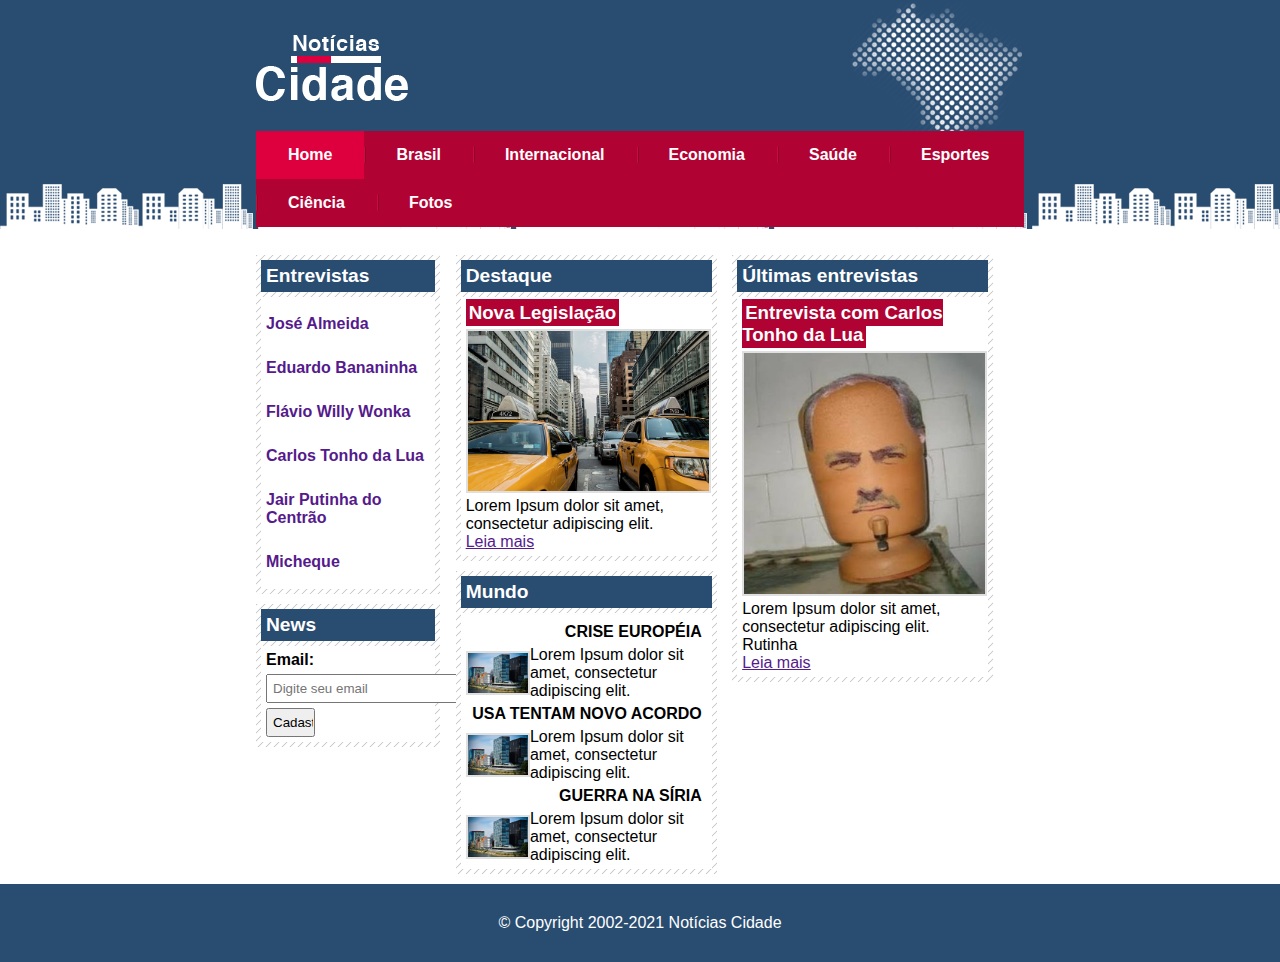
<file: index.html>
<!DOCTYPE html>
<html lang="pt-br">
<head>
    <meta charset="UTF-8">
    <meta http-equiv="X-UA-Compatible" content="IE=edge">
    <meta name="viewport" content="width=device-width, initial-scale=1.0">
    <link rel="stylesheet" type="text/css" href="css/styles.css">
    <title>Notícias Cidade</title>
</head>
<body id="home" class="tres-colunas">

    <!--Início do container do site-->
    <div id="container">
        
        <!--Início do container do topo-->
        <div id="top">
            <img src="src/logo.png" alt="Notícias Cidade" class="logo">
            <ul id="navegacao-top">
                <li><a href="index.html" id="primeiro" class="home">Home</a></li>
                <li><a href="" class="brasil">Brasil</a></li>
                <li><a href="" class="internacional">Internacional</a></li>
                <li><a href="" class="economia">Economia</a></li>
                <li><a href="" class="saude">Saúde</a></li>
                <li><a href="" class="esportes">Esportes</a></li>
                <li><a href="" class="ciencia">Ciência</a></li>
                <li><a href="" class="fotos">Fotos</a></li>
            </ul>
        </div>
        <!--Fim do container do topo-->

        <!--Início do container dos conteúdos-->
        <div id="conteudo">

            <!--Início barra de navegação lateral-->
            <div id="lateral">
                <div class="caixa">

                    <h2>Entrevistas</h2>
                    <div class="caixa-conteudo">
                        <ul>
                            <li><a href="">José Almeida</a></li>
                            <li><a href="">Eduardo Bananinha</a></li>
                            <li><a href="">Flávio Willy Wonka</a></li>
                            <li><a href="">Carlos Tonho da Lua</a></li>
                            <li><a href="">Jair Putinha do Centrão</a></li>
                            <li><a href="">Micheque</a></li>
                        </ul>
                    </div>
                
                </div>

                <div class="caixa">

                    <h2>News</h2>
                    <div class="caixa-conteudo">
                        <form action="">
                        <label for="email">
                            Email: <br>
                            <input type="text" name="email" id="email" placeholder="Digite seu email">
                        </label>

                        <div>
                            <input type="submit" name="cadastrar" value="Cadastrar" id="input-button">
                        </div>
                        </form>
                    </div>
                
                </div>

            </div>
            <!--Fim barra de navegação lateral-->

            <div id="primario">
                <div class="caixa">

                    <h2>Destaque</h2>
                    <div class="caixa-conteudo">
                        <h3>Nova Legislação</h3>
                        <img src="src/taxi.jpg" alt="">
                        <p>Lorem Ipsum dolor sit amet, consectetur adipiscing elit.</p>
                        <a href="">Leia mais</a>
                    </div>
                </div>

                <div class="caixa">

                    <h2>Mundo</h2>
                    <div class="caixa-conteudo">

                        <div class="caixinha-noticia">
                            <h4>Crise Européia</h4>
                            <img src="src/mundo.jpg" alt="">
                            <p>Lorem Ipsum dolor sit amet, consectetur adipiscing elit.</p>
                        </div>

                        <div class="caixinha-noticia">
                            <h4>USA tentam novo acordo</h4>
                            <img src="src/mundo.jpg" alt="">
                            <p>Lorem Ipsum dolor sit amet, consectetur adipiscing elit.</p>
                        </div>

                        <div class="caixinha-noticia">
                            <h4>Guerra na Síria</h4>
                            <img src="src/mundo.jpg" alt="">
                            <p>Lorem Ipsum dolor sit amet, consectetur adipiscing elit.</p>
                        </div>

                    </div>

                </div>
                
                
            </div>

            <div id="secundario">
                <div class="caixa">

                    <h2>Últimas entrevistas</h2>
                    <div class="caixa-conteudo">
                        <h3>Entrevista com Carlos Tonho da Lua</h3>
                        <img src="src/filtro.jpg" alt="">
                        <p>Lorem Ipsum dolor sit amet, consectetur adipiscing elit.  Rutinha</p>
                        <a href="">Leia mais</a>
                    </div>
                
                </div>
            </div>
        </div>
        <!--Fim do container dos conteudos-->


    </div>
    <!--Fim do container do site-->

    <!--Início do container do rodapé-->
    <div id="container-rodape" style="clear: both;">
        <div id="rodape">&copy; Copyright 2002-2021 Notícias Cidade</div>
    </div>
    <!--Fim do container do rodapé-->

</body>
</html>
</file>
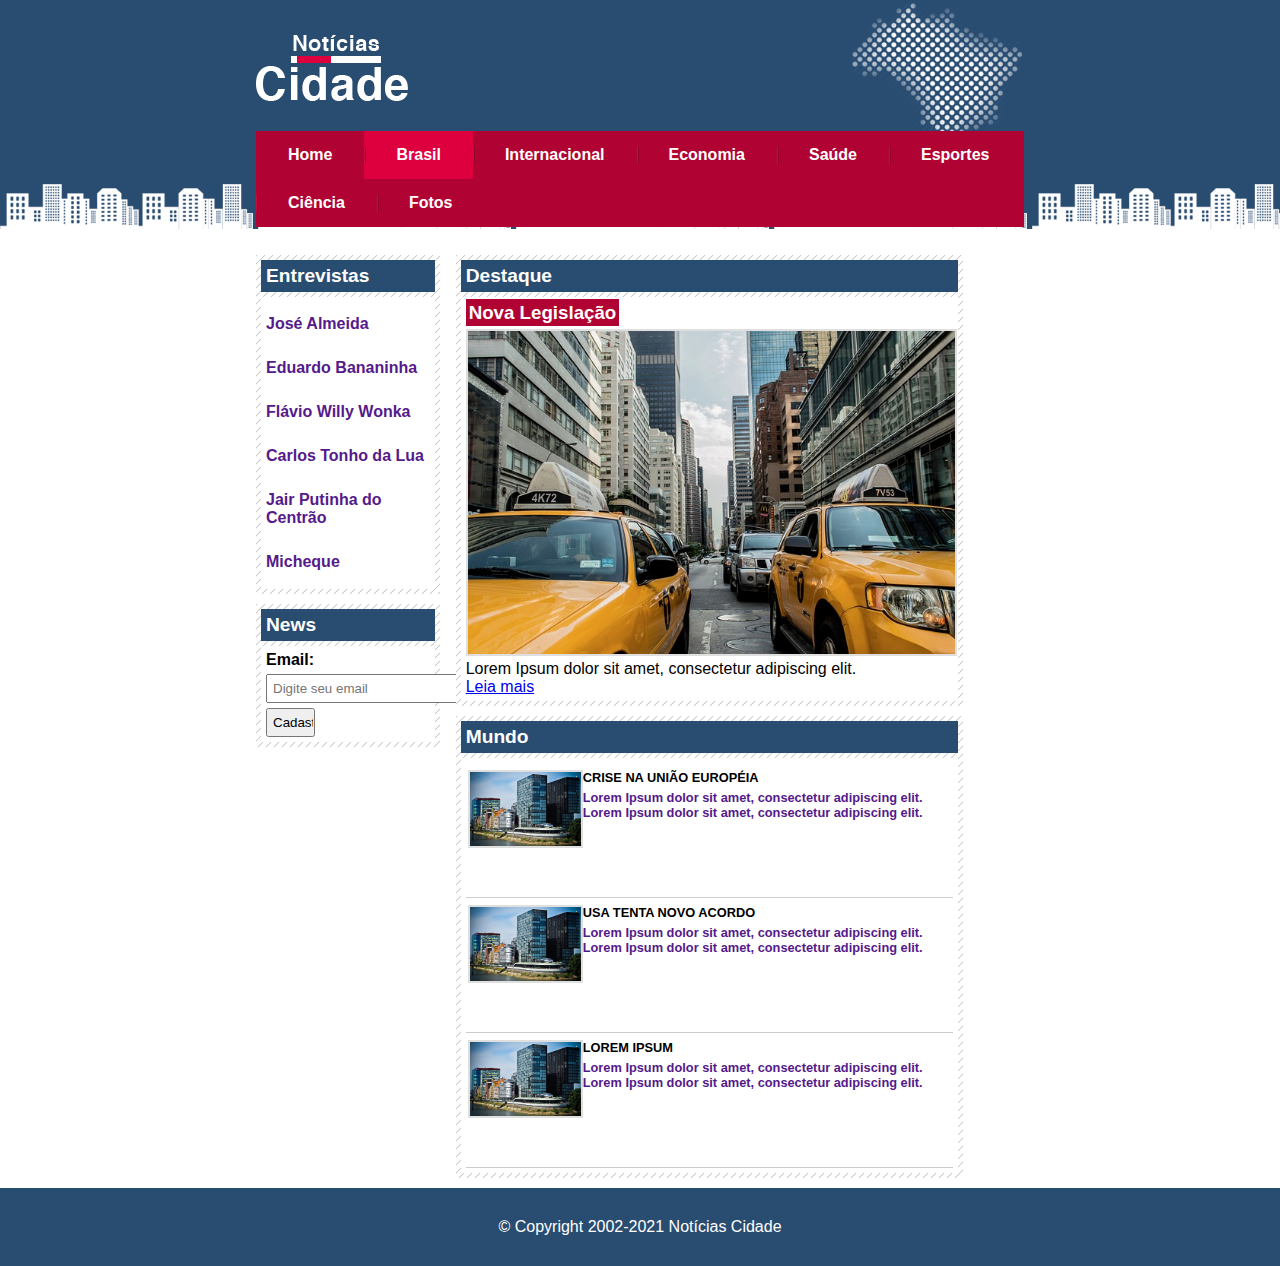
<file: brasil.html>
<!DOCTYPE html>
<html lang="pt-br">
<head>
    <meta charset="UTF-8">
    <meta http-equiv="X-UA-Compatible" content="IE=edge">
    <meta name="viewport" content="width=device-width, initial-scale=1.0">
    <link rel="stylesheet" type="text/css" href="css/styles.css">
    <title>Notícias Cidade - Brasil</title>
</head>
<body id="brasil" class="duas-colunas">

    <!--Início do container do site-->
    <div id="container">
        
        <!--Início do container do topo-->
        <div id="top">
            <img src="src/logo.png" alt="Notícias Cidade" class="logo">
            <ul id="navegacao-top">
                <li><a href="index.html" id="primeiro" class="home">Home</a></li>
                <li><a href="brasil.html" class="brasil">Brasil</a></li>
                <li><a href="" class="internacional">Internacional</a></li>
                <li><a href="" class="economia">Economia</a></li>
                <li><a href="" class="saude">Saúde</a></li>
                <li><a href="" class="esportes">Esportes</a></li>
                <li><a href="" class="ciencia">Ciência</a></li>
                <li><a href="fotos.html" class="fotos">Fotos</a></li>
            </ul>
        </div>
        <!--Fim do container do topo-->

        <!--Início do container dos conteúdos-->
        <div id="conteudo">

            <!--Início barra de navegação lateral-->
            <div id="lateral">
                <div class="caixa">

                    <h2>Entrevistas</h2>
                    <div class="caixa-conteudo">
                        <ul>
                            <li><a href="">José Almeida</a></li>
                            <li><a href="">Eduardo Bananinha</a></li>
                            <li><a href="">Flávio Willy Wonka</a></li>
                            <li><a href="">Carlos Tonho da Lua</a></li>
                            <li><a href="">Jair Putinha do Centrão</a></li>
                            <li><a href="">Micheque</a></li>
                        </ul>
                    </div>
                
                </div>

                <div class="caixa">

                    <h2>News</h2>
                    <div class="caixa-conteudo">
                        <form action="">
                        <label for="email">
                            Email: <br>
                            <input type="text" name="email" id="email" placeholder="Digite seu email">
                        </label>

                        <div>
                            <input type="submit" name="cadastrar" value="Cadastrar" id="input-button">
                        </div>
                        </form>
                    </div>
                
                </div>

            </div>
            <!--Fim barra de navegação lateral-->

            <div id="primario">
                <div class="caixa">

                    <h2>Destaque</h2>
                    <div class="caixa-conteudo">
                        <h3>Nova Legislação</h3>
                        <img src="src/taxi.jpg" alt="">
                        <p>Lorem Ipsum dolor sit amet, consectetur adipiscing elit.</p>
                        <a href="fotos.html">Leia mais</a>
                    </div>
                </div>

                <div class="caixa">

                    <h2>Mundo</h2>
                    <div class="caixa-conteudo">
                        <ul id="lista-noticias">
                            <li>
                                <a href="">
                                    <img src="src/mundo.jpg" alt="">
                                    <h4>Crise na União Européia</h4>
                                    <p>Lorem Ipsum dolor sit amet, consectetur adipiscing elit.</p>
                                    <p>Lorem Ipsum dolor sit amet, consectetur adipiscing elit.</p>
                                </a>
                            </li>

                            <li>
                                <a href="">
                                    <img src="src/mundo.jpg" alt="">
                                    <h4>USA tenta novo acordo</h4>
                                    <p>Lorem Ipsum dolor sit amet, consectetur adipiscing elit.</p>
                                    <p>Lorem Ipsum dolor sit amet, consectetur adipiscing elit.</p>
                                </a>
                            </li>

                            <li>
                                <a href="">
                                    <img src="src/mundo.jpg" alt="">
                                    <h4>Lorem Ipsum</h4>
                                    <p>Lorem Ipsum dolor sit amet, consectetur adipiscing elit.</p>
                                    <p>Lorem Ipsum dolor sit amet, consectetur adipiscing elit.</p>
                                </a>
                            </li>
                        </ul>
                    </div>
                </div>
                
                
            </div>

        </div>
        <!--Fim do container dos conteudos-->


    </div>
    <!--Fim do container do site-->

    <!--Início do container do rodapé-->
    <div id="container-rodape" style="clear: both;">
        <div id="rodape">&copy; Copyright 2002-2021 Notícias Cidade</div>
    </div>
    <!--Fim do container do rodapé-->

</body>
</html>
</file>
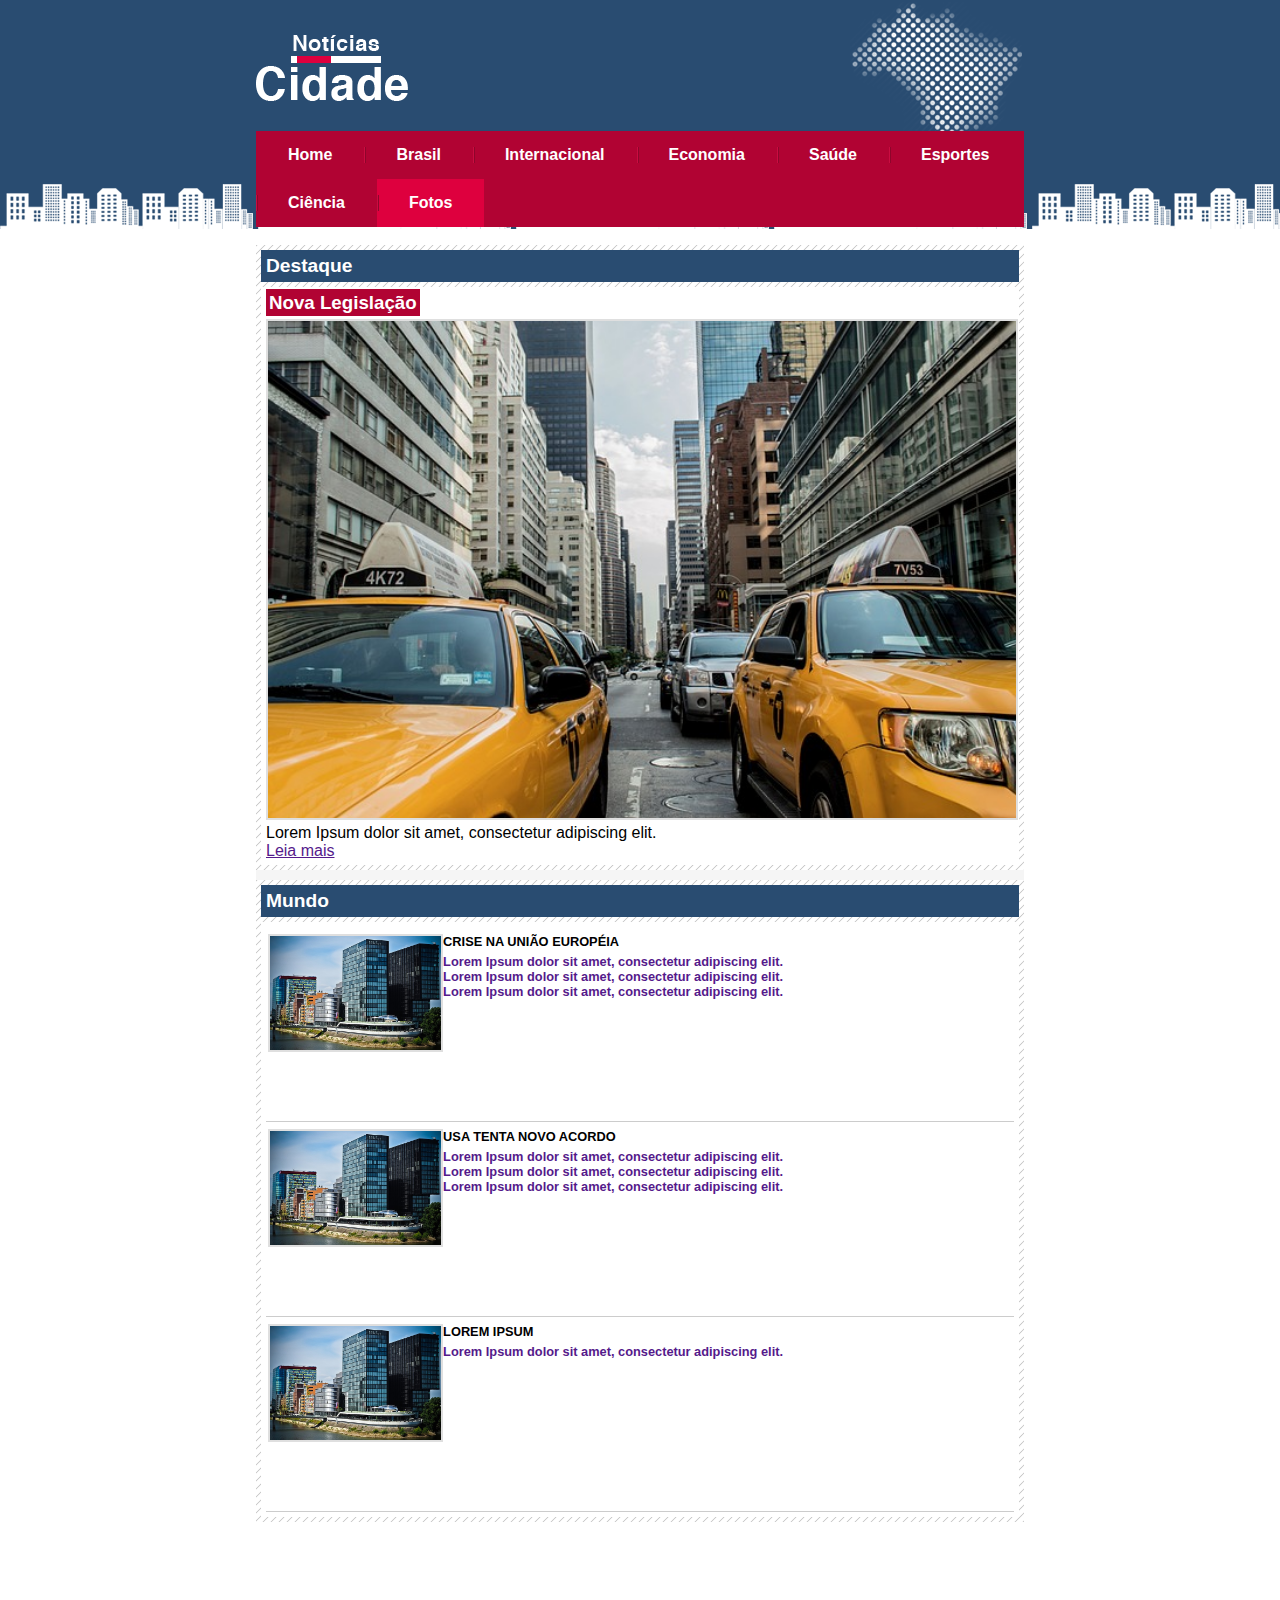
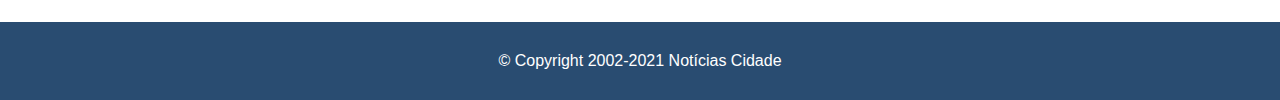
<file: fotos.html>
<!DOCTYPE html>
<html lang="pt-br">
<head>
    <meta charset="UTF-8">
    <meta http-equiv="X-UA-Compatible" content="IE=edge">
    <meta name="viewport" content="width=device-width, initial-scale=1.0">
    <link rel="stylesheet" type="text/css" href="css/styles.css">
    <title>Notícias Cidade - Brasil</title>
</head>
<body id="fotos" class="uma-coluna">

    <!--Início do container do site-->
    <div id="container">
        
        <!--Início do container do topo-->
        <div id="top">
            <img src="src/logo.png" alt="Notícias Cidade" class="logo">
            <ul id="navegacao-top">
                <li><a href="index.html" id="primeiro" class="home">Home</a></li>
                <li><a href="brasil.html" class="brasil">Brasil</a></li>
                <li><a href="" class="internacional">Internacional</a></li>
                <li><a href="" class="economia">Economia</a></li>
                <li><a href="" class="saude">Saúde</a></li>
                <li><a href="" class="esportes">Esportes</a></li>
                <li><a href="" class="ciencia">Ciência</a></li>
                <li><a href="fotos.html" class="fotos">Fotos</a></li>
            </ul>
        </div>
        <!--Fim do container do topo-->

        <!--Início do container dos conteúdos-->
        <div id="conteudo">

            <div id="primario">
                <div class="caixa">

                    <h2>Destaque</h2>
                    <div class="caixa-conteudo">
                        <h3>Nova Legislação</h3>
                        <img src="src/taxi.jpg" alt="">
                        <p>Lorem Ipsum dolor sit amet, consectetur adipiscing elit.</p>
                        <a href="">Leia mais</a>
                    </div>
                </div>

                <div class="caixa">

                    <h2>Mundo</h2>
                    <div class="caixa-conteudo">
                        <ul id="lista-noticias">
                            <li>
                                <a href="">
                                    <img src="src/mundo.jpg" alt="">
                                    <h4>Crise na União Européia</h4>
                                    <p>Lorem Ipsum dolor sit amet, consectetur adipiscing elit.</p>
                                    <p>Lorem Ipsum dolor sit amet, consectetur adipiscing elit.</p>
                                    <p>Lorem Ipsum dolor sit amet, consectetur adipiscing elit.</p>
                                </a>
                            </li>

                            <li>
                                <a href="">
                                    <img src="src/mundo.jpg" alt="">
                                    <h4>USA tenta novo acordo</h4>
                                    <p><p>Lorem Ipsum dolor sit amet, consectetur adipiscing elit.</p></p>
                                    <p>Lorem Ipsum dolor sit amet, consectetur adipiscing elit.</p>
                                    <p>Lorem Ipsum dolor sit amet, consectetur adipiscing elit.</p>
                                </a>
                            </li>

                            <li>
                                <a href="">
                                    <img src="src/mundo.jpg" alt="">
                                    <h4>Lorem Ipsum</h4>
                                    <p><p>Lorem Ipsum dolor sit amet, consectetur adipiscing elit.</p></p>
                                </a>
                            </li>
                        </ul>
                    </div>
                </div>
                
                
            </div>

        </div>
        <!--Fim do container dos conteudos-->


    </div>
    <!--Fim do container do site-->

    <!--Início do container do rodapé-->
    <div id="container-rodape" style="clear: both;">
        <div id="rodape">&copy; Copyright 2002-2021 Notícias Cidade</div>
    </div>
    <!--Fim do container do rodapé-->

</body>
</html>
</file>
<file: css/styles.css>
* {
    margin: 0;
    padding: 0;
}

body {
    font-family: Arial, Helvetica, sans-serif;
    background: #fff url("../src/fundo.png") repeat-x;
}

/*Estilização do topo*/
#container {
    width: 60%;
    margin: 0 auto;
}

#top {
    height: 150px;
    background: url("../src/detalhe-topo.png") no-repeat right top;
    padding-top: 35px;
}

.logo {
    width: 152px;
    height: 66px;
    display: block;
}

/*Barra de navegação do topo*/
#navegacao-top {
    list-style: none;
    margin-top: 30px;
    background-color: #b10333;
    float: left;
}

#navegacao-top li {
    float: left;
}

#navegacao-top a {
    display: block;
    padding: 0.5em 2em;
    line-height: 2em;
    text-decoration: none;
    color: #fff;
    font-weight: bold;
    background: url("../src/divisor.png") no-repeat left;
}

/*Removendo o divisor do primeiro item da navegação do topo*/
#navegacao-top #primeiro {
    background: none;
}

/*Estado hover dos links da barra de navegação superior*/
#navegacao-top a:hover {
    color: #69001d;
    background-color: #de003e;
}

/*Marcar a aba referente a página que está sendo visitada*/
body#home #navegacao-top a.home,
body#brasil #navegacao-top a.brasil,
body#internacional #navegacao-top a.internacional,
body#economia #navegacao-top a.economia,
body#saude #navegacao-top a.saude,
body#esportes #navegacao-top a.esportes,
body#ciencia #navegacao-top a.ciencia,
body#fotos #navegacao-top a.fotos {
    color: #fff;
    background-color: #de003e;
    cursor: text;
}

/*Configuração layout 3 colunas*/
#conteudo {
    background-color: #f5f5f5;
    margin-top: 60px;
}

#conteudo #lateral {
    width: 24%;
    float: left;
    margin-right: 2%;
}

/*Conteúdo principal quando o site tiver três colunas*/
body.tres-colunas #conteudo #primario {
    width: 34%;
    float: left;
    margin-right: 2%;
}

/*Conteúdo principal quando o site tiver duas colunas*/
body.duas-colunas #conteudo #primario {
    width: 66%;
    float: left;
}

/*Conteúdo principal quando o site tiver apenas uma coluna*/
body.uma-coluna #conteudo #primario {
    width: 100%;
}

#conteudo #secundario {
    width: 34%;
    float: left;
}

.caixa {
    background: #f3f3f3 url("../src/fundo-caixa.png");
    margin: 10px 0;
    padding: 5px;
}

.caixa h2 {
    font-size: 1.2em;
    color: #fff;
    background-color: #294c71;
    padding: 5px;
}

.caixa-conteudo {
    background-color: #fff;
    margin-top: 5px;
    padding: 5px;
}

.caixa-conteudo ul li, .caixa-conteudo ul li a {
    list-style: none;
    text-decoration: none;
    padding: 13px 0;
    font-weight: bold;
}

.caixa-conteudo ul li:hover {
    display: block;
    color: #a1a1a1;
    padding-left: 20px;
    background: #f5f5f5 url("../src/marcador.png") no-repeat left center;
}

.caixa-conteudo h3 {
    background-color: #b10333;
    color: #fff;
    display: inline;
    padding: 3px;
}

.caixa-conteudo img {
    width: 100%;
    border: 2px solid #dfdfdf;
    margin-top: 5px;
}

.caixinha-noticia h4 {
    padding: 5px;
    text-align: right;
    text-transform: uppercase;
}

.caixinha-noticia img {
    float: left;
    width: 25%;

}

label {
    display: block;
    cursor: pointer;
    font-weight: bold;
}

input {
    margin-top: 5px;
    padding: 5px;
}

#input-button {
    width: 30%;
}

/*Formatando Listas de notícias*/
#lista-noticias li {
    padding: 2px;
    border-bottom: 1px solid #ccc;
    height: 65px;
}

body.duas-colunas #lista-noticias li {
    padding: 2px;
    border-bottom: 1px solid #ccc;
    height: 130px;
}

body.uma-coluna #lista-noticias li {
    padding: 2px;
    border-bottom: 1px solid #ccc;
    height: 190px;
}

#lista-noticias img {
    width: 23%;
    float: left;
    
}

#lista-noticias h4 {
    text-transform: uppercase;
    font-size: 0.8em;
    color: black;
    margin: 5px 0 5px 100px;
}

#lista-noticias p {
    font-size: 0.8em;
    margin-left: 95px;
}
/*Fim das listas de notícias*/

/*Rodapé*/
#container-rodape {
    background-color: #294c71;
    padding: 30px;
    margin-top: 100px;
}

#rodape {
    text-align: center;
    color: #fff;
}
</file>
